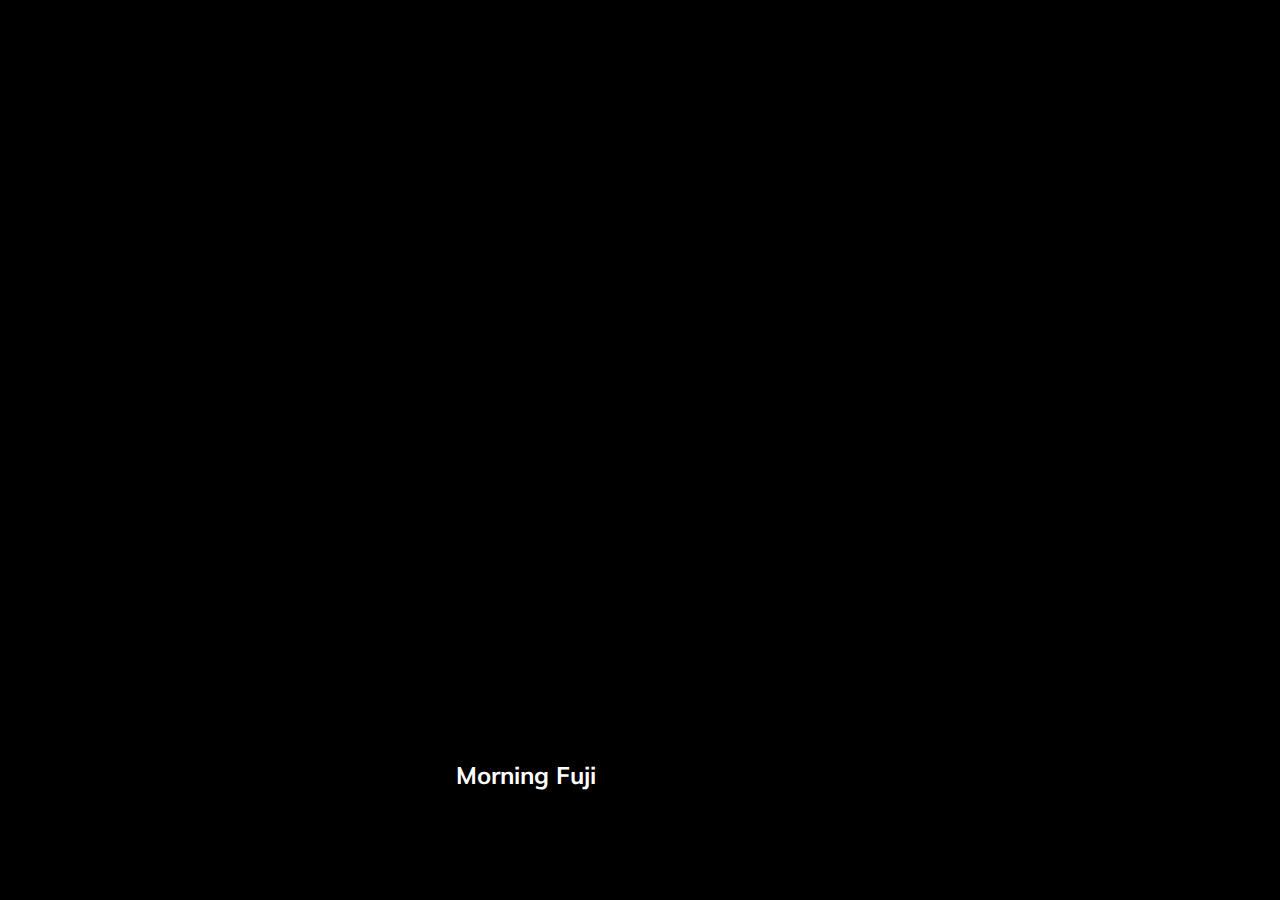
<file: index.html>
<!DOCTYPE html>
<html lang="en">
<head>
  <meta charset="UTF-8" />
  <meta name="viewport" content="width=device-width, initial-scale=1.0" />
  <link rel="stylesheet" href="01/styles.css">
  <title>Карточки  Проект 1</title>


</head>
<body>
<div class="container">
  <div
          class="slide"
          style="background-image: url('https://images.unsplash.com/photo-1612741389124-b659f38b528e?ixlib=rb-4.0.3&ixid=M3wxMjA3fDB8MHxwaG90by1wYWdlfHx8fGVufDB8fHx8fA%3D%3D&auto=format&fit=crop&w=2070&q=80');"
  >
    <h3>Kawa COFFEE</h3>
  </div>
  <div
          class="slide"
          style="
          background-image: url('https://images.unsplash.com/photo-1494515426402-f1980ace7a9c?ixlib=rb-4.0.3&ixid=M3wxMjA3fDB8MHxwaG90by1wYWdlfHx8fGVufDB8fHx8fA%3D%3D&auto=format&fit=crop&w=2070&q=80');
        "
  >
    <h3>KIRIN</h3>
  </div>
  <div
          class="slide"
          style="
          background-image: url('https://images.unsplash.com/photo-1490806843957-31f4c9a91c65?ixlib=rb-4.0.3&ixid=M3wxMjA3fDB8MHxwaG90by1wYWdlfHx8fGVufDB8fHx8fA%3D%3D&auto=format&fit=crop&w=2070&q=80');
        "
  >
    <h3>Mountain  Fuji</h3>
  </div>
  <div
          class="slide"
          style="
          background-image: url('https://images.unsplash.com/photo-1528360983277-13d401cdc186?ixlib=rb-4.0.3&ixid=M3wxMjA3fDB8MHxwaG90by1wYWdlfHx8fGVufDB8fHx8fA%3D%3D&auto=format&fit=crop&w=2070&q=80');
        "
  >
    <h3>Japanese Lamp</h3>
  </div>
  <div
          class="slide"
          style="
          background-image: url('https://images.unsplash.com/photo-1528164344705-47542687000d?ixlib=rb-4.0.3&ixid=M3wxMjA3fDB8MHxwaG90by1wYWdlfHx8fGVufDB8fHx8fA%3D%3D&auto=format&fit=crop&w=2092&q=80');
        "
  >
    <h3>Morning Fuji </h3>
  </div>
</div>


<script src="01/app.js"></script>
</body>
</html>
</file>
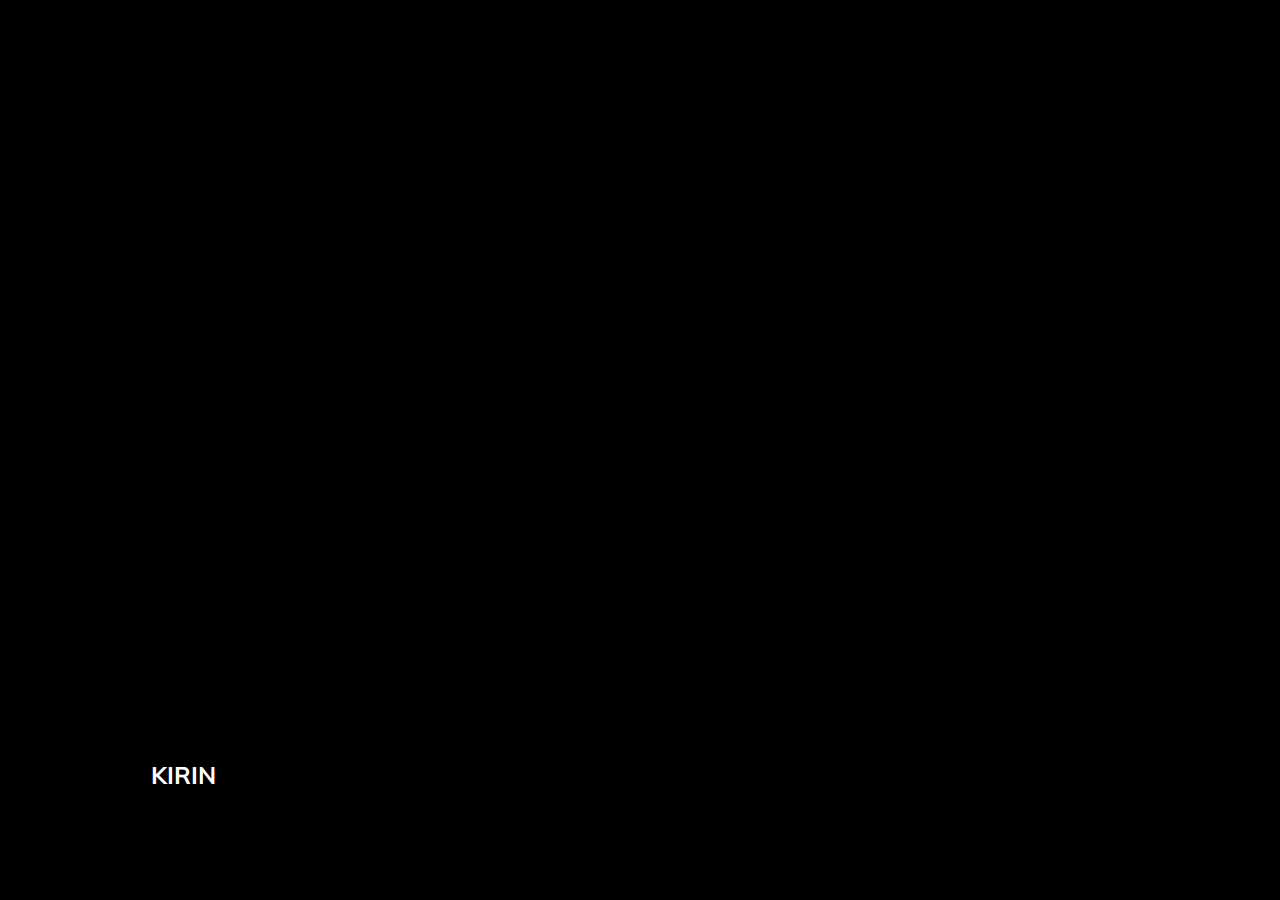
<file: 01/index.html>
<!DOCTYPE html>
<html lang="en">
<head>
  <meta charset="UTF-8" />
  <meta name="viewport" content="width=device-width, initial-scale=1.0" />
  <link rel="stylesheet" href="styles.css">
  <title>Карточки  Проект 1</title>


</head>
<body>
<div class="container">
  <div
          class="slide"
          style="background-image: url('https://images.unsplash.com/photo-1612741389124-b659f38b528e?ixlib=rb-4.0.3&ixid=M3wxMjA3fDB8MHxwaG90by1wYWdlfHx8fGVufDB8fHx8fA%3D%3D&auto=format&fit=crop&w=2070&q=80');"
  >
    <h3>Kawa COFFEE</h3>
  </div>
  <div
          class="slide"
          style="
          background-image: url('https://images.unsplash.com/photo-1494515426402-f1980ace7a9c?ixlib=rb-4.0.3&ixid=M3wxMjA3fDB8MHxwaG90by1wYWdlfHx8fGVufDB8fHx8fA%3D%3D&auto=format&fit=crop&w=2070&q=80');
        "
  >
    <h3>KIRIN</h3>
  </div>
  <div
          class="slide"
          style="
          background-image: url('https://images.unsplash.com/photo-1490806843957-31f4c9a91c65?ixlib=rb-4.0.3&ixid=M3wxMjA3fDB8MHxwaG90by1wYWdlfHx8fGVufDB8fHx8fA%3D%3D&auto=format&fit=crop&w=2070&q=80');
        "
  >
    <h3>Mountain  Fuji</h3>
  </div>
  <div
          class="slide"
          style="
          background-image: url('https://images.unsplash.com/photo-1528360983277-13d401cdc186?ixlib=rb-4.0.3&ixid=M3wxMjA3fDB8MHxwaG90by1wYWdlfHx8fGVufDB8fHx8fA%3D%3D&auto=format&fit=crop&w=2070&q=80');
        "
  >
    <h3>Japanese Lamp</h3>
  </div>
  <div
          class="slide"
          style="
          background-image: url('https://images.unsplash.com/photo-1528164344705-47542687000d?ixlib=rb-4.0.3&ixid=M3wxMjA3fDB8MHxwaG90by1wYWdlfHx8fGVufDB8fHx8fA%3D%3D&auto=format&fit=crop&w=2092&q=80');
        "
  >
    <h3>Morning Fuji </h3>
  </div>
</div>


<script src="app.js"></script>
</body>
</html>
</file>
<file: 01/styles.css>
@import url('https://fonts.googleapis.com/css?family=Muli&display=swap');

* {
  box-sizing: border-box;
}

body {
  font-family: 'Muli', sans-serif;
  overflow: hidden;
  margin: 0;
  background: linear-gradient(to right, #000000, #000000);
  height: 100vh;
  display: flex;
  justify-content: center;
  align-items: center;
}
.container{
  width: 100%;
  display: flex;
  padding: 0 20px;
}
.slide{
  height: 80vh;
  border-radius: 20px;
  margin: 10px;
  cursor: pointer;
  color: #fff;
  flex:1;
  background-size: cover;
  background-position: center;
  background-repeat: no-repeat;
  position: relative;
  transition: all 500ms ease-in-out ;
}
.slide h3{
  position: absolute;
  font-size: 24px;
  bottom:20px;
  left:20px;
  margin: 0;
  opacity: 0;
}
.slide.active{
  flex: 10;
}
.slide.active h3{
  opacity: 1;
  transition: opacity 0.3s ease-in 0.4s;
}
</file>
